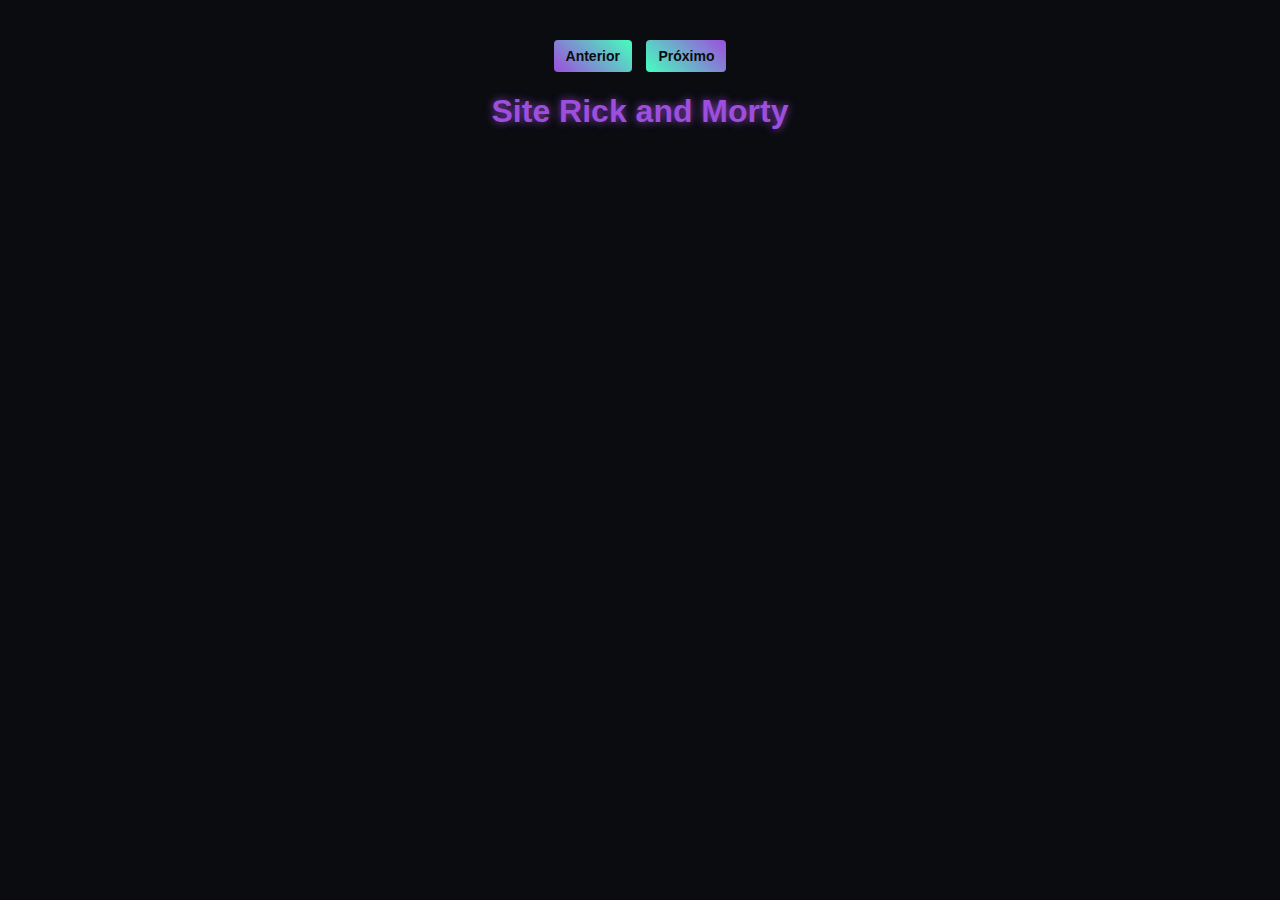
<file: index.html>
<!DOCTYPE html>
<html lang="en">
<head>
  <meta charset="UTF-8">
  <meta name="viewport" content="width=device-width, initial-scale=1.0">
  <title>Site Rick and Morty</title>
  <link rel="stylesheet" href="index.css">
</head>
<body>
  <div id="paginate">
    <button class="prev-btn">Anterior</button>
    <button>Próximo</button>
  </div>
  
  <h1>Site Rick and Morty</h1>
  <div id="content"></div>

  <script src="script.js"></script>
</body>
</html>
</file>
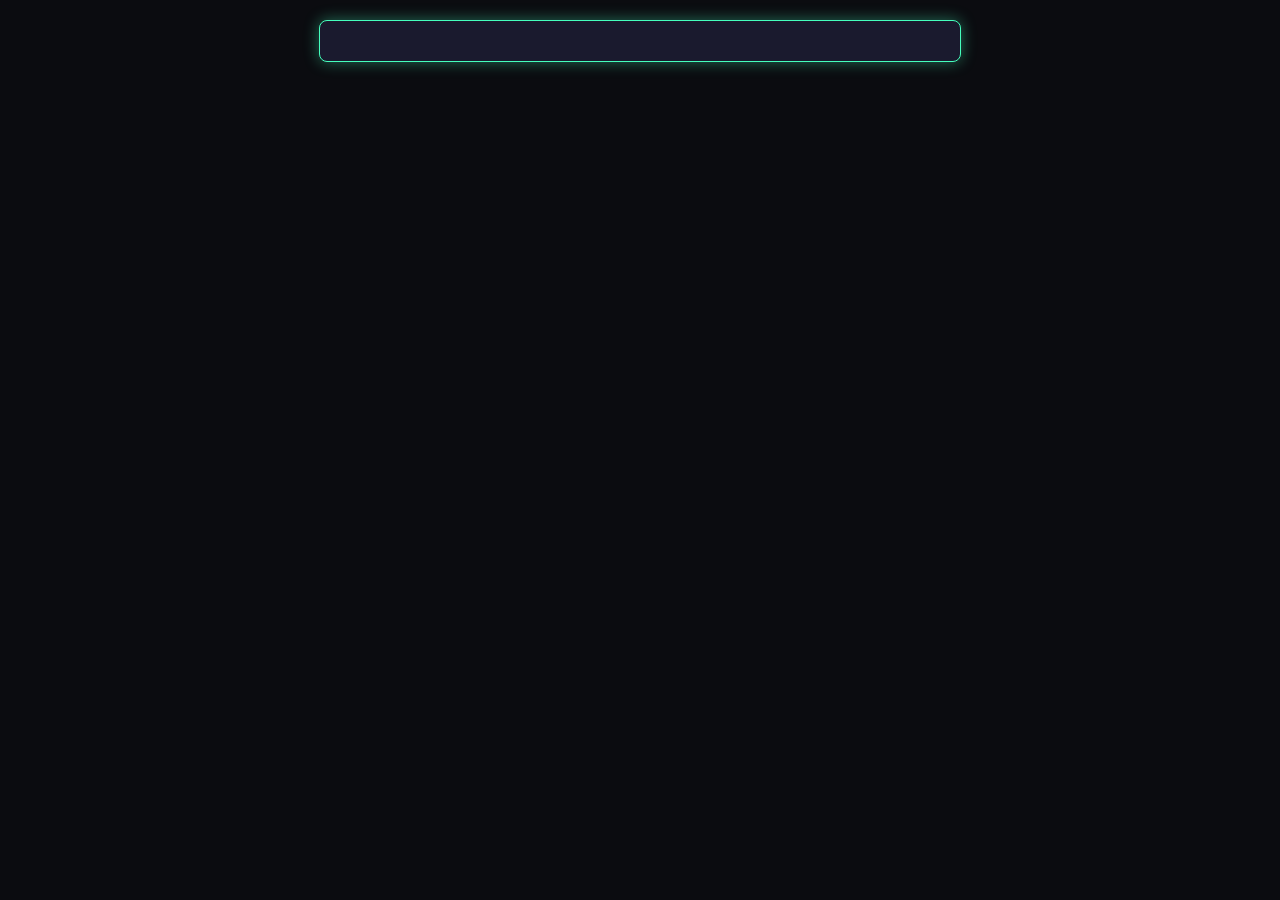
<file: detail.html>
<!DOCTYPE html>
<html lang="en">
<head>
  <meta charset="UTF-8">
  <meta name="viewport" content="width=device-width, initial-scale=1.0">
  <title>Document</title>
  <link rel="stylesheet" href="detail.css">
</head>
<body>
  <div id="detail"></div>
  <script src="detail.js"></script>
</body>
</html>
</file>
<file: index.css>
body {
    font-family: Arial, Helvetica, sans-serif;
    margin: 0;
    padding: 20px;
    background: #0b0c10;
    color: #e0e0e0;
  }
  
  h1 {
    text-align: center;
    margin-bottom: 20px;
    color: #9d4edd;
    text-shadow: 0 0 8px rgba(157, 78, 221, 0.8);
  }
  
  #content ul {
    display: grid;
    grid-template-columns: repeat(auto-fill, minmax(180px, 1fr));
    gap: 20px;
    list-style: none;
    padding: 0;
  }
  
  #content li {
    background: #1a1a2e;
    border: 1px solid #45ffbd;
    border-radius: 8px;
    box-shadow: 0 0 12px rgba(69, 255, 189, 0.4);
    text-align: center;
    padding: 10px;
    transition: transform 0.2s ease, box-shadow 0.3s, background 0.3s;
  }
  
  #content li:hover {
    transform: scale(1.05);
    background: #9d4edd;
    box-shadow: 0 0 18px rgba(69, 255, 189, 0.8);
  }
  
  #content img {
    width: 150px;
    height: 150px;
    border-radius: 8px;
    border: 2px solid #45ffbd;
    box-shadow: 0 0 10px rgba(69, 255, 189, 0.7);
  }
  
  #paginate {
    margin-top: 20px;
    text-align: center;
  }
  
  #paginate button {
    margin: 0 5px;
    padding: 8px 12px;
    font-size: 14px;
    cursor: pointer;
    background: linear-gradient(45deg, #45ffbd, #9d4edd);
    border: none;
    border-radius: 4px;
    color: #0b0c10;
    font-weight: bold;
    transition: background 0.3s, transform 0.2s, box-shadow 0.3s;
  }
  
  #paginate button:hover {
    background: linear-gradient(45deg, #9d4edd, #45ffbd);
    transform: scale(1.05);
    box-shadow: 0 0 10px rgba(69, 255, 189, 0.8);
  }
  
  #content li a {
    color: #45ffbd;
    text-decoration: none;
  }
  
  #paginate button:first-child {
    background: linear-gradient(225deg, #45ffbd, #9d4edd);
  }
  
  #paginate button:first-child:hover {
    background: linear-gradient(225deg, #9d4edd, #45ffbd);
  }
</file>
<file: detail.css>
body {
    font-family: Arial, Helvetica, sans-serif;
    margin: 0;
    padding: 20px;
    background: #0b0c10;
    color: #e0e0e0; 
  }
  
  #detail {
    max-width: 600px;
    margin: 0 auto;
    background: #1a1a2e; 
    padding: 20px;
    border-radius: 8px;
    border: 1px solid #45ffbd; 
    box-shadow: 0 0 15px rgba(69, 255, 189, 0.4);
  }
  
  #detail h2 {
    margin-top: 0;
    text-align: center;
    color: #45ffbd; 
    text-shadow: 0 0 8px rgba(69, 255, 189, 0.7);
  }
  
  #detail img {
    display: block;
    margin: 0 auto 20px auto;
    border-radius: 8px;
    max-width: 100%;
    height: auto;
    border: 2px solid #9d4edd;
    box-shadow: 0 0 12px rgba(157, 78, 221, 0.6);
  }
  
  #detail ul {
    list-style: none;
    padding: 0;
    margin: 0 0 20px 0;
  }
  
  #detail li {
    margin-bottom: 8px;
    color: #e0e0e0;
  }
  
  #detail div {
    text-align: center;
  }
  
  #detail button {
    margin: 0 5px;
    padding: 8px 12px;
    font-size: 14px;
    cursor: pointer;
    background: linear-gradient(45deg, #45ffbd, #9d4edd);
    border: none;
    border-radius: 4px;
    color: #0b0c10;
    font-weight: bold;
    transition: background 0.3s, transform 0.2s, box-shadow 0.3s;
  }
  
  #detail button:hover {
    background: linear-gradient(45deg, #9d4edd, #45ffbd);
    transform: scale(1.1);
    box-shadow: 0 0 10px rgba(69, 255, 189, 0.8);
  }
  
  #detail div button:first-child {
    background: linear-gradient(225deg, #45ffbd, #9d4edd);
  }
  
  #detail div button:first-child:hover {
    background: linear-gradient(225deg, #9d4edd, #45ffbd);
  }
</file>
